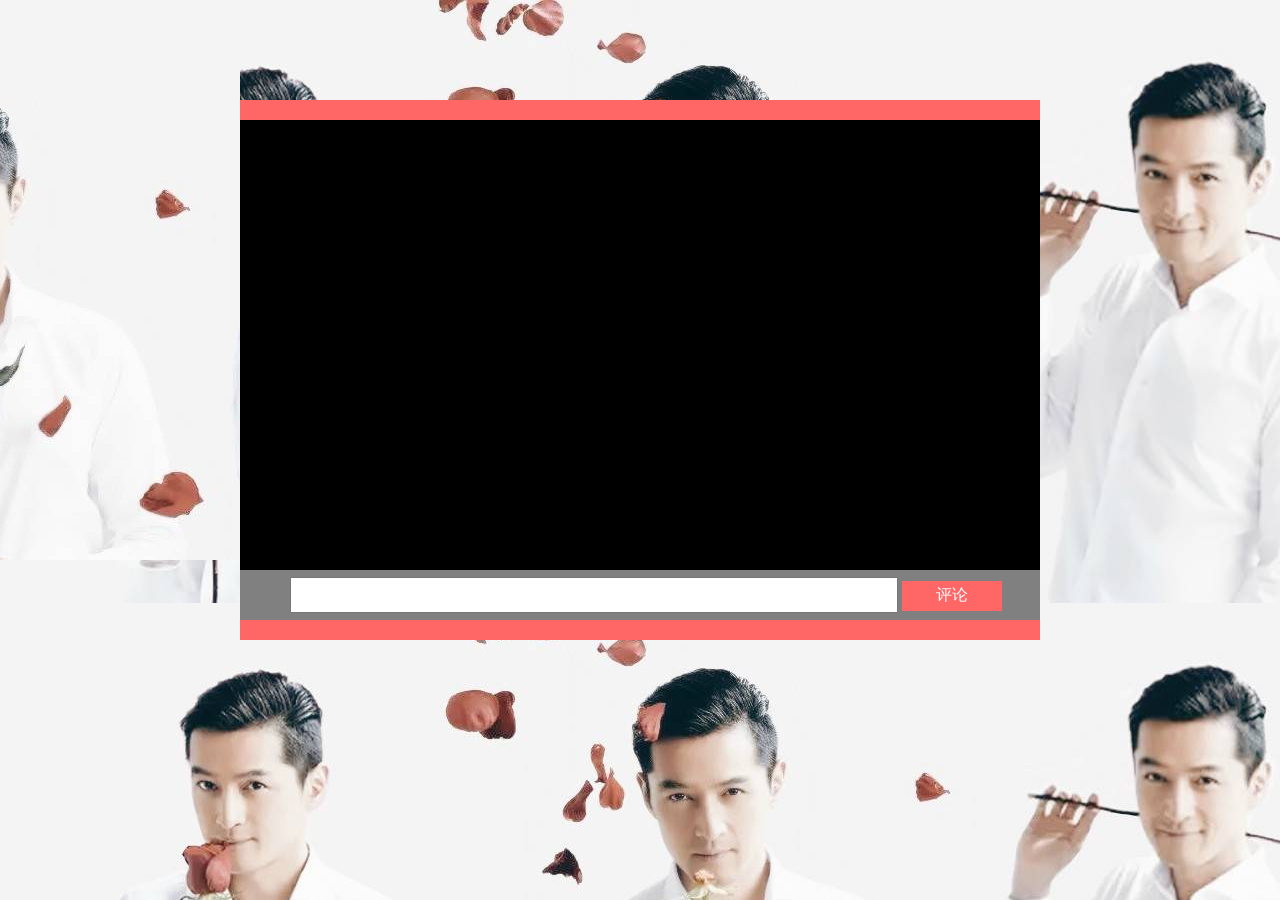
<file: wuwenjia/index.html>
<!DOCTYPE html>
<html>
	<head>
		<meta charset="utf-8">
		<title>弹幕组件</title>
		<script type="text/javascript" src="index.js"></script>
		<link rel="stylesheet" type="text/css" href="index.css">
	</head>
	<body>
		<div id="barrage">
			<div class="flow" id="flow"></div>
			<div class="screen" id="screen"></div>
			<div id="comment">
				<input type="text" class="comment">
				<button class="send">评论</button>
			</div>			
		</div>
	</body>
</html>
</file>
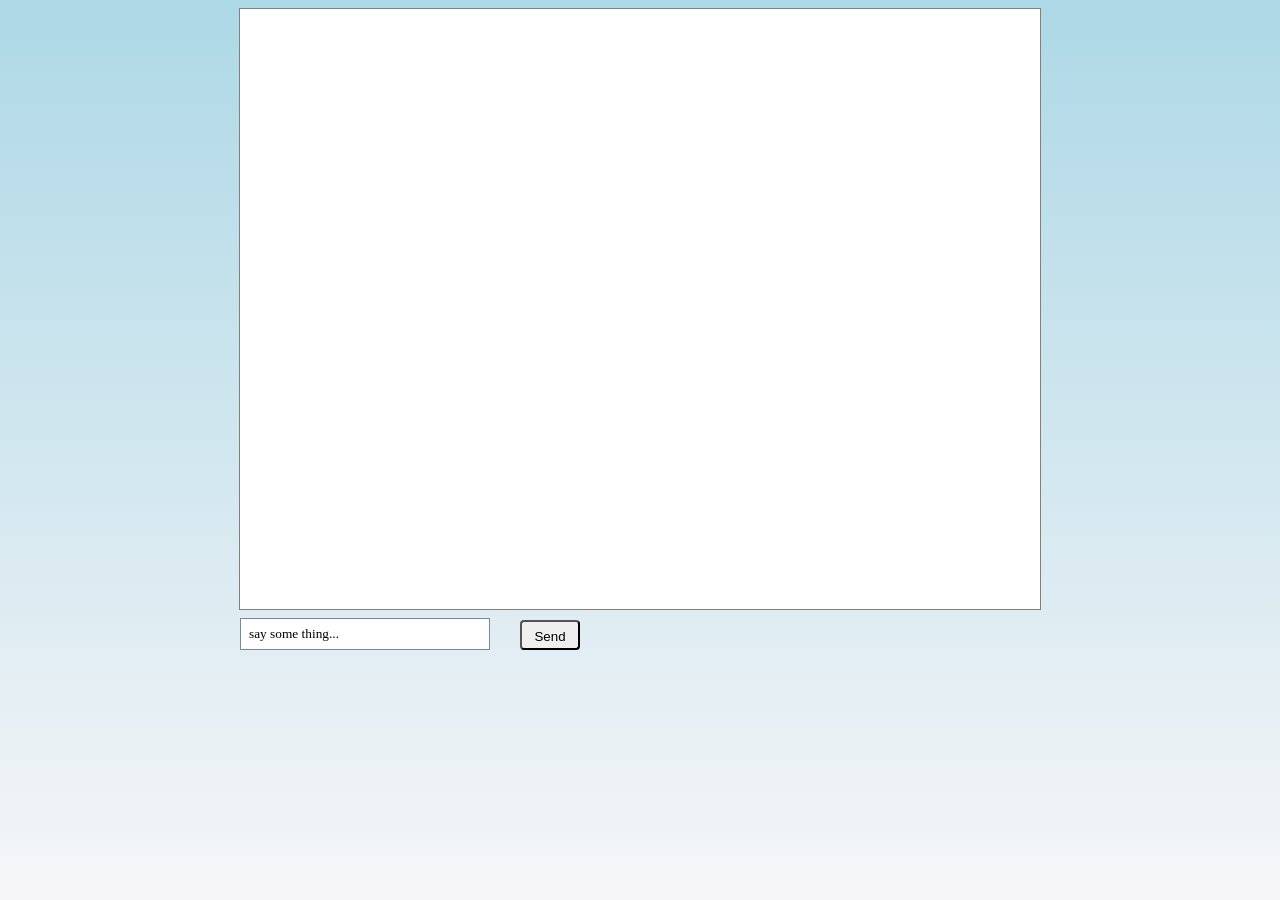
<file: gaoqiaobo/弹幕.html>
<!doctype html>
<html lang="en">
<head>
    <meta charset="UTF-8">
    <link rel="stylesheet" href="yangshi.css" type="text/css" />
    <script src="newindex.js"></script>
    <!--<script src="final.js"></script>-->
    <title>屏幕</title>
</head>
<body>
<div id="main">
    <div id="mainScreen">
        <!--<div id="Alert">-->
            <!--<p>您提交的有点太快了哦(●'◡'●)</p>-->
            <!--<input type="button" id="confirm" value="哦">-->
        <!--</div>-->
    </div>
    <div id="bottom">
         <input id="txt" type="text" value="say some thing..." />
         <input id="btn" type="button" value="Send" />
    </div>
</div>
</body>
</html>
</file>
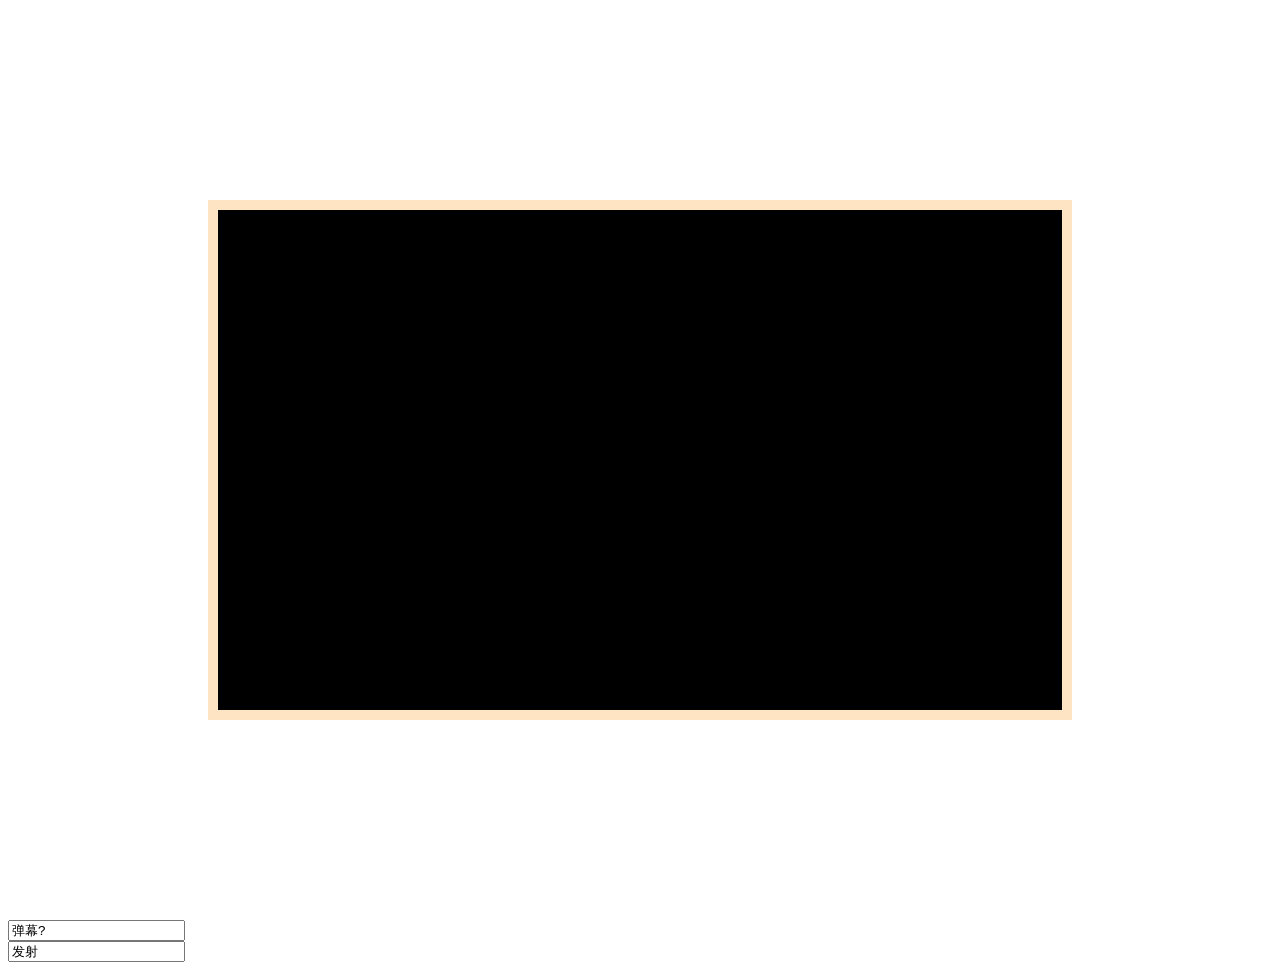
<file: gegeli/new 1.html>
<!DOCTYPE HTML PUBLIC "-//W3C//DTD HTML 4.01 Transitional//EN" "http://www.w3.org/TR/html4/loose.dtd">
<html>
 <head>
  <title>弹幕</title>
  <meta http-equiv="Content-Type" content="text/html; charset=gb2312" />
  
    <style>
        #play{
            height:500px;
  widht:100%;
  margin:200px;
  border:10px solid #ffe4c4;background-color:black;
        }
          
        #tangmu{
            width:600px;
            height:500px;
            background-color:#fff;
            z-index:9999;
            background-color: rgba(000, 1, 000, 0.1); 
        }
          
        #textStyle{
            position:absolute;
            font-size:24px;
            color:#fff;
        }
		#btn_div {
  margin-top:10px
}
#send_bomb {
  margin-top: 20px;
  text-align: center;
}
    </style>
      
 </head>
  
 <body>
    <div id="play">
        <div id="tangmu">
             
        </div></div>
		
		<div class="send_bomb"><input width: 100%;height: 40px;border-radius: 3px;border: 8px solid #ffe4c4 ;type="text" id="text" value="��Ļ?"/><div class="btn_div"><input   border: 8px soild red;color: black;
  padding: 0;
  border-radius: 3px;
  height: 40px;
  line-height: 40px;
  font-size: 15px;
  width:200px;
  background-color:;type="button" value="����" onClick="tangmu();"/></div></div>
  
      
    
      
    <script>
        var si;
        function tangmu(){
            clearInterval(si);
            var text = document.getElementById("text");
            var tangmu = document.getElementById("tangmu");
  
            var textStyle="<font id=\"textStyle\">"+text.value+"</font>";
              
            mathHeight = Math.round(Math.random()*tangmu.offsetHeight)+"px";
  
            var textLeft=tangmu.offsetWidth+"px";
              
            tangmu.innerHTML=textStyle;
              
            var textStyleObj = document.getElementById("textStyle");
              
            textStyleObj.style.left=textLeft;
            textStyleObj.style.top=mathHeight;
              
            var x=parseInt(textStyleObj.style.left);
              
            si = setInterval("xunhuan("+x+")",100);
              
        }
        function xunhuan(left){
            var textStyleObj = document.getElementById("textStyle");
            textStyleObj.style.left=left;
              
            var x=parseInt(textStyleObj.style.left);
  
            if(x<textStyleObj.style.width){
                document.getElementById("tangmu").innerHTML="";
                clearInterval(si);
            }else{
                x-=18;
            }
              
            textStyleObj.style.left=x+"px";
        }
    </script>
      
 </body>
</html>
</file>
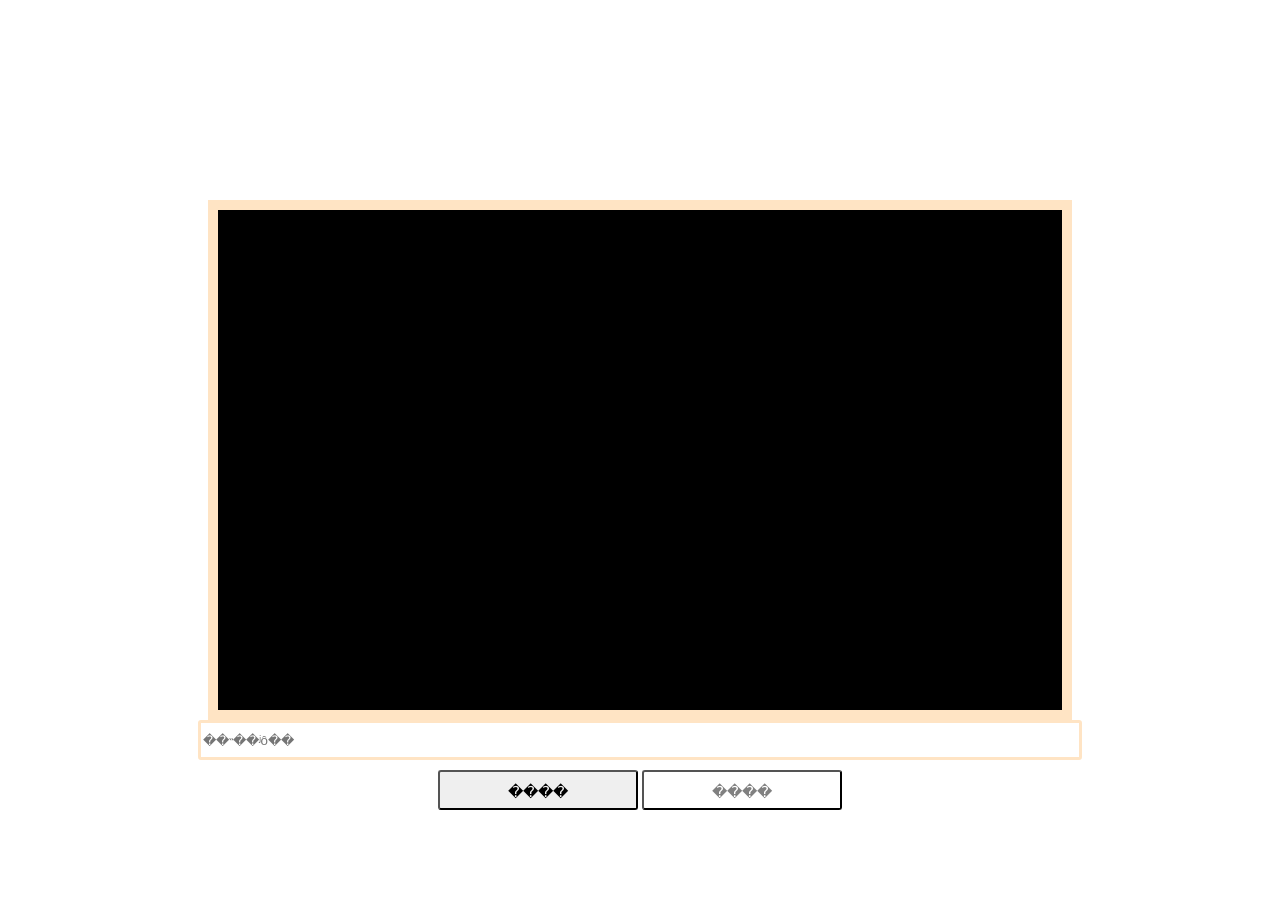
<file: gegeli/弹幕布局.html>
<html>

<head>
<style>
.bomb {
  width:100%;
  height:500px;

}

.bomb_show {
  height:100%;
  widht:100%;
  margin:200px;
  border:10px solid #ffe4c4;background-color:black;
}

.send_bomb {
  margin-top: 20px;
  text-align: center;
}

.b_txt {
  width: 70%;
  height: 40px;
  border-radius: 3px;
  border: 3px solid #ffe4c4 ;
}

.btn_div {
  margin-top:10px
}

.b_send {
  border: 1px soild red;
  color: black;
  padding: 0;
  border-radius: 3px;
  height: 40px;
  line-height: 40px;
  font-size: 15px;
  width:200px;
  background-color:;
}


.b_del {
  border: 1px soild gray;
  color: gray;
  padding: 0;
  border-radius: 3px;
  height: 40px;
  line-height: 40px;
  font-size: 15px;
  width:200px;
  background-color:white;
}
div.text {
  position:absolute;
  right:20px;
  font-size:15px;
  white-space: nowrap;
}


</style>
</head>

<body>
<body background="C:\Users\hhhy\Pictures/³����4.jpg">
<div>
   
 <div class="bomb">
       
 <div class="bomb_show">
      
  </div>
   
 </div>
   
 <div class="send_bomb">
       
 <input class="b_txt"type="text" placeholder="��˵��ʲô��"/>
    
    <div class="btn_div">
      
       <input class="b_send" type="button" value="����"/>
           
  <input class="b_del" type="button" value="����"/>
    
    </div>
  </div>
</div>




</body>
</html>
</file>
<file: wuwenjia/index.css>
body{
	background-image:url(hu.jpeg); 
}
#barrage{
	width:800px;
	height:500px;
	margin:100px auto;
	padding:0px;
	border-top:20px solid #FF6666;
	border-bottom:20px solid #FF6666;
}
.screen{
	width:100%;
	height:450px;
	background-color: black;
	overflow: hidden;
	
}
#comment{
	width:100%;
	height:50px;
	line-height: 50px;
	background-color: gray;
}
.comment{
	width:600px;
	height:30px;
	font-size: 16px;
	margin-left:50px;
}
.send{
	background-color: #FF6666;
	color:white;
	font-size: 16px;
	width:100px;
	height:30px;
	cursor: pointer;
	opacity: 1.0;
	border:none;
}
.send:hover{
	opacity:0.8;
}
#screen span{
	display:inline-block;
	overflow: hidden;
	position: absolute;

}
.flow{
	width:1000px;
	height:450px;
	position: absolute;
	background-image: url(hu.jpeg);
	margin-left:-1000px;
	z-index: 1000;
	margin-top: -100px;

}
</file>
<file: gaoqiaobo/yangshi.css>
*{
    margin: 0;
    padding: 0;

}
html,body{
    /*
   知识点
   <=======>
   自适应高度
   <=======>
   */
    width: 100%;
    height: 100%;
}
#main{
    width: 100%;
    height: 100%;
    background: -webkit-gradient(linear, 0% 0%, 0% 100%,from(#ADD8E6), to(#f6f6f8));
    overflow: hidden;
}
span{
    /*强制不换行*/
    white-space: nowrap;
    position:absolute;
    /*overflow: hidden;*/
}
#mainScreen{
    width: 800px;
    height: 600px;
    margin: 8px auto;
    border: 1px solid gray;
    background-color: white;
    overflow: hidden;
    position: relative;
}
#bottom{
    width: 800px;
    height: 32px;
    margin: 5px auto;
}
#txt{
    width: 240px;
    height: 30px;
    line-height: 30px;
    font-family: 微软雅黑;
    padding-left: 8px;
    border: 1px solid lightslategrey;
    float: left;
}

#btn{
    width: 60px;
    height: 30px;
    line-height: 30px;
    margin-left: 30px;
    margin-top: 2px;
    border-radius: 4px;
    float: left;
}
#Alert{
    display: none;
    width: 280px;
    height: 140px;
    margin: 50% 50%;
    border: 3px solid lightsteelblue;
    /*知识点
    <=====>
    背景色渐变
    <=====>
    */
    background: -webkit-gradient(linear, 0% 0%, 0% 100%,from(#b8c4cb), to(#f6f6f8));
    position: absolute;
    top: -70px;
    left: -140px;
    /*边线加弧度*/
    border-radius: 14%;
}
#Alert p{
    font-size: large;
    font-family: 华文琥珀;
    color: slategray;
    display: inline;
    position: absolute;
    top: 35px;
    left: 18px;
}
#Alert input{
    width: 50px;
    height: 50px;
    color: darkslategray;
    background-color: lightblue;
    font-size: 18px;
    border: 3px solid pink;
    border-radius: 50%;
    outline: none;
    cursor: pointer;
    display: inline;
    position: absolute;
    top: 78px;
    left: 115px;
}
#Alert input:hover{
    background-color: aquamarine;
    color: brown;
    border: 3px solid red;
}
#Alert input:active{
    background-color: #7FFFEA;
    color: brown;
    border: 3px solid #FF5000;
    padding-top: 1px;
    padding-left: 1px;
}
</file>
